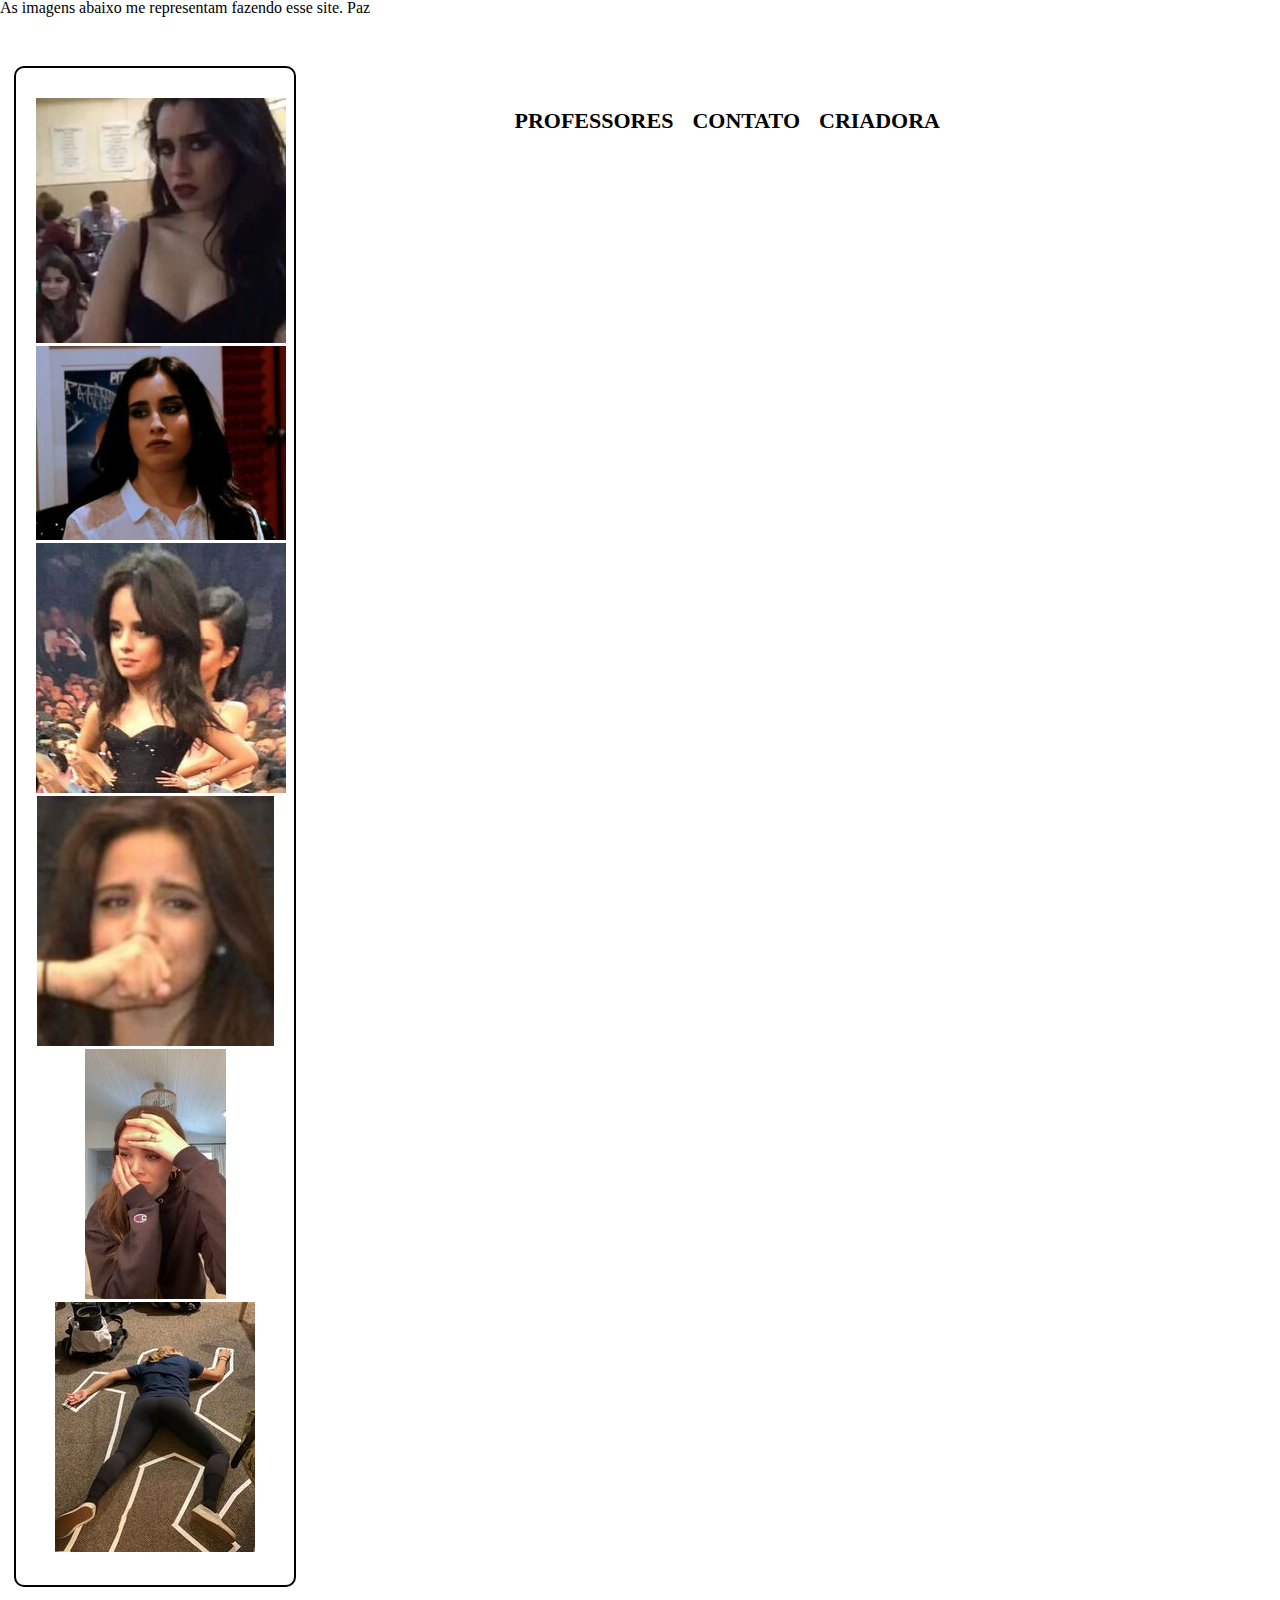
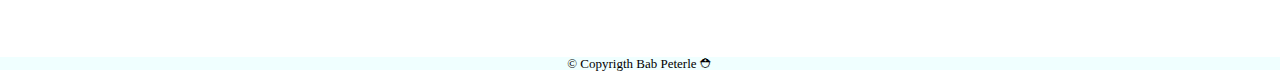
<file: index.html>
<!DOCTYPE html>
<html lang="en">
<head>
    <meta charset="UTF-8">
    <meta http-equiv="X-UA-Compatible" content="IE=edge">
    <meta name="viewport" content="width=>, initial-scale=1.0">
    <title>Document</title>
<link rel="stylesheet" tipe="text/css" href="style.css">

</head>
<body>
    <header>
        <div class="caixa">
            
            
    

        <nav>
            <ul>

    
        <li><a href="professores.html">Professores</a></li>
        <li><a href="contato.html">Contato</a></li>
        <li><a href="sobrenos.html">Criadora</a></li>
        
        


    </ul> 
    </nav>
    </div>
        </header>

        <h2>As imagens abaixo me representam fazendo esse site. Paz</h2>
        <ul class="Eu">
        <li>
        <h3><img src="eu1 (1).jpg"></h3>
        <h4><img src="eu2 (1).jpg"></h4>
        <h5><img src="eu3 (1).jpg"></h5>
        <h6><img src="eu4.jpg"></h6>
        <h7><img src="eu5.jpg"></h7>
        <h8><img src="eu6.jpg"></h8>
    </li>
</ul>

        <footer>
            <p class="copyrigth">&copy; Copyrigth Bab Peterle ⛑</p>
        </footer>
    



       
</body>
</html>
</file>
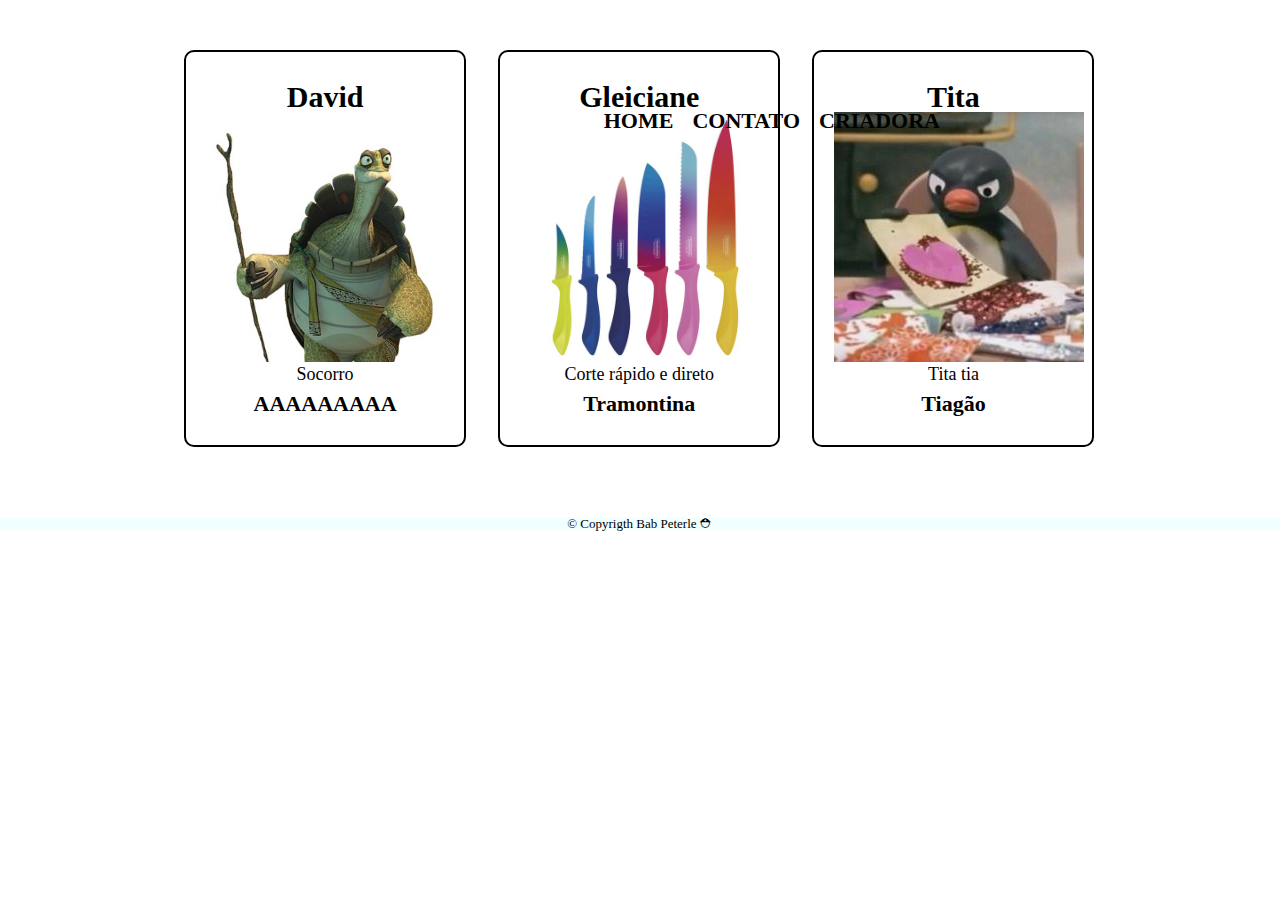
<file: professores.html>
<!DOCTYPE html>
<html lang="en">
<head>
    <meta charset="UTF-8">
    <meta http-equiv="X-UA-Compatible" content="IE=edge">
    <meta name="viewport" content="width=device-width, initial-scale=1.0">
    <title>Professores</title>
    <link rel="stylesheet" tipe="text/css" href="professores.css">
</head>
<body>
    


    <header>
        <div class="caixa">
        

            <nav>
                <ul>

        <li><a href="index.html">Home</a></li>
        <li><a href="contato.html">Contato</a></li>
        <li><a href="sobrenos.html"> Criadora</a></li>

                </ul>
            </nav>
    
        </div> 

    </header>

    <main>


        <ul class="professores">
        <li>
            <h2>David</h2>
            <img src="david_resized.jpg">
            <p class="professores-d">Socorro</p>
            <p class="professores-p">AAAAAAAAA</p>
        </li>

        <li>
            <h2>Gleiciane</h2>
            <img src="gleici_resized.jpg">
            <p class="professores-d">Corte rápido e direto</p>
            <p class="professores-p">Tramontina</p>
        </li>

        <li>

            <h2>Tita</h2>
            <img src="titi.jpg">
            <p class="professores-d">Tita tia</p>
            <p class="professores-p">Tiagão</p>
        </li>
    </ul>
    </main>

    <footer>
        <p class="copyrigth">&copy; Copyrigth Bab Peterle ⛑</p>
    </footer>

</body>
</html>
</file>
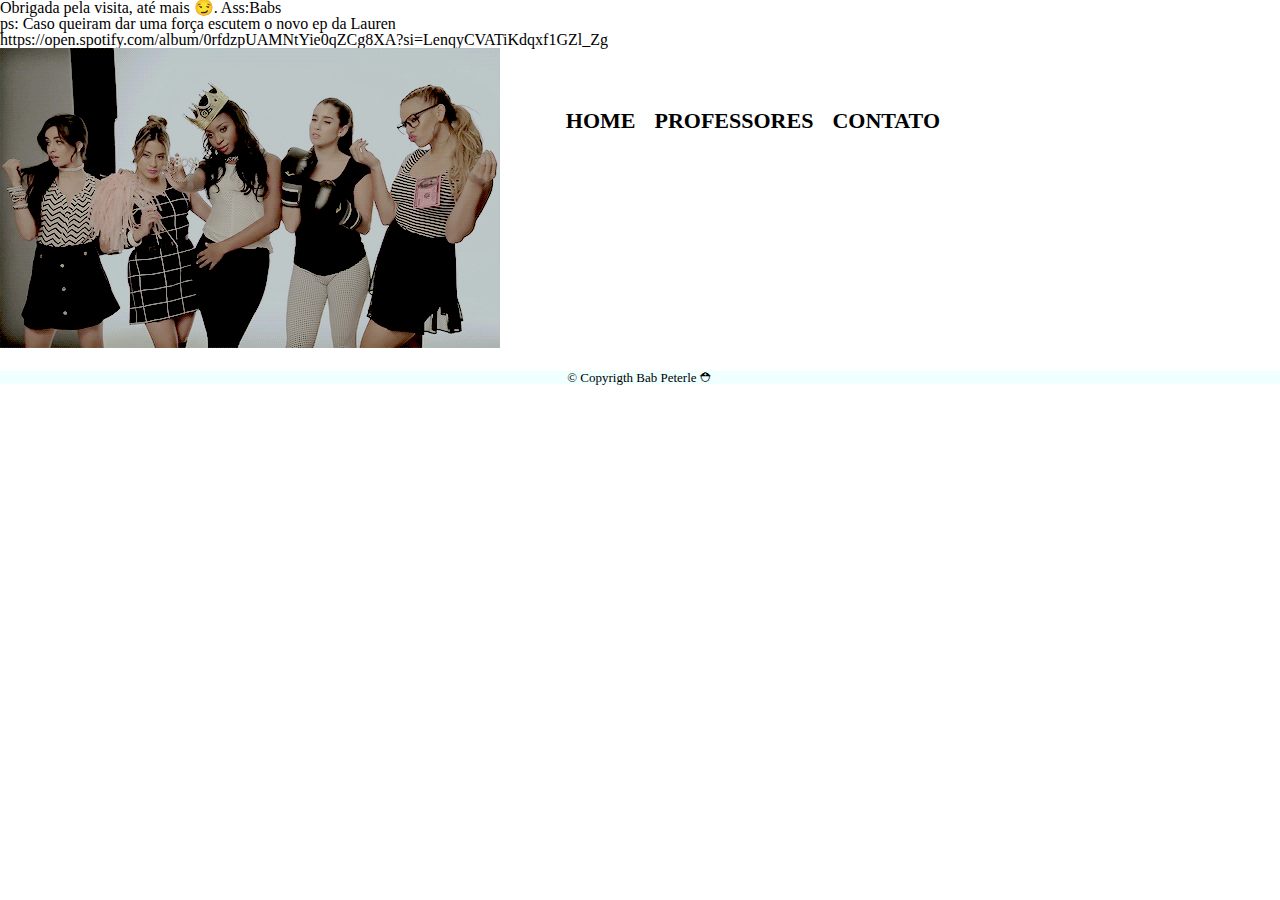
<file: sobrenos.html>
<!DOCTYPE html>
<html lang="en">
<head>
    <meta charset="UTF-8">
    <meta http-equiv="X-UA-Compatible" content="IE=edge">
    <meta name="viewport" content="width=device-width, initial-scale=1.0">
    <title>Document</title>
    <link rel="stylesheet" tipe="text/css" href="sobrnos.css">
</head>
<body>
    <header>
        <div class="caixa">
            

            <nav>
                <ul>

                    <li><a href="index.html">Home</a></li>
        <li><a href="professores.html"> Professores</a></li>
        <li><a href="contato.html">Contato</a></li>

          
                </ul>
            </nav>
        </div> 
    </header>

    <h2>Obrigada pela visita, até mais 😏. Ass:Babs</h2>
    <h3>ps: Caso queiram dar uma força escutem o novo ep da Lauren</h3>
    <h4>https://open.spotify.com/album/0rfdzpUAMNtYie0qZCg8XA?si=LenqyCVATiKdqxf1GZl_Zg</h4>
    <h5><img src="gif5h.gif"></h5>

    <footer>
        <p class="copyrigth">&copy; Copyrigth Bab Peterle ⛑</p>
    </footer>

</body>
</html>
</file>
<file: style.css>
body{
    background-color: rgb(255, 255, 255);  
}

header{

    background:  #a6aecf;
    padding: 20px 0;
}

.caixa{position: relative;
    width: 600px;
    margin: 0 auto;
}

nav {

   position: absolute;
   top:110px;
   right: 0;
}

nav li {
     display: inline;
     margin: 0 0 0 15px;

}

nav a {
    text-transform: uppercase;
    color:#000000;
    font-weight:bold;
    font-size: 22px;
    text-decoration: none;
}
.imagem{
    width: 30%;
}

.Eu{
    width: 940px;
    margin: 0 auto;
    padding: 50px 0;
}

.Eu li{
    display: inline-block;
    text-align: center;
    width: 30%;
    vertical-align: top;
    margin: 0 1.5%;
    padding: 30px 20px;
    box-sizing: border-box;
    border: 2px solid #000000;
    border-radius: 10px;
}

.Eu{
    display: inline-block;
}
footer{
    background-color: azure;
    text-align: center;
    padding: 40px 0;
}

.copyrigth {
    color: #000000;
    font-size: 13px;
    margin: 20px 0 0;
}

main{
    width: 940px;
    margin: 0 auto;
}
/* http://meyerweb.com/eric/tools/css/reset/ 
   v2.0 | 20110126
   License: none (public domain)
*/

html, body, div, span, applet, object, iframe,
h1, h2, h3, h4, h5, h6, p, blockquote, pre,
a, abbr, acronym, address, big, cite, code,
del, dfn, em, img, ins, kbd, q, s, samp,
small, strike, strong, sub, sup, tt, var,
b, u, i, center,
dl, dt, dd, ol, ul, li,
fieldset, form, label, legend,
table, caption, tbody, tfoot, thead, tr, th, td,
article, aside, canvas, details, embed, 
figure, figcaption, footer, header, hgroup, 
menu, nav, output, ruby, section, summary,
time, mark, audio, video {
	margin: 0;
	padding: 0;
	border: 0;
	font-size: 100%;
	font: inherit;
	vertical-align: baseline;
}
/* HTML5 display-role reset for older browsers */
article, aside, details, figcaption, figure, 
footer, header, hgroup, menu, nav, section {
	display: block;
}
body {
	line-height: 1;
}
ol, ul {
	list-style: none;
}
blockquote, q {
	quotes: none;
}
blockquote:before, blockquote:after,
q:before, q:after {
	content: '';
	content: none;
}
table {
	border-collapse: collapse;
	border-spacing: 0;
}
.imagem2{
    width: 30%;
    margin-left: auto;
}
</file>
<file: professores.css>
body{
    background-color: rgb(255, 255, 255);
}
header{

    background: #a6aecf;
    padding: 20px 0;
}

.caixa{position: relative;
    width: 600px;
    margin: 0 auto;
}

nav {

   position: absolute;
   top:110px;
   right: 0;
}

nav li {
     display: inline;
     margin: 0 0 0 15px;

}

nav a {
    text-transform: uppercase;
    color:#000000;
    font-weight:bold;
    font-size: 22px;
    text-decoration: none;
}
.imagem2{
    width: 30%;
}

nav a:hover {

    color: hs1(258, 96%, 51%);
    text-decoration: underline;
}
.professores{

    width: 940px;
    margin: 0 auto;
    padding: 50px 0;
}

.professores li{
 display: inline-block;
 text-align: center;
 width: 30%;
 vertical-align: top;
 margin: 0 1.5%;
 padding: 30px 20px;
 box-sizing: border-box;
 border: 2px solid #000000;
 border-radius: 10px;
}

.professores li{
    display: inline-block;
}

.professores li:hover{
    border-color: #2aad30;
}

.professores li:active {
    border-color: #2a47bd;
}

.professores li:hover h2{
    font-size: 34px;
}

.professores h2 {
    font-size: 30px;
    font-weight: bold;
}

.professores-d{
    font-size: 18px;
}

.professores-p {
    font-size: 22px;
    font-weight: bold;
    margin-top: 10px;
}

footer{
    background-color: azure;
    text-align: center;
    padding: 40px 0;
}

.copyrigth {
    color: #000000;
    font-size: 13px;
    margin: 20px 0 0;
}

main{
    width: 940px;
    margin: 0 auto;
}

/* http://meyerweb.com/eric/tools/css/reset/ 
   v2.0 | 20110126
   License: none (public domain)
*/

html, body, div, span, applet, object, iframe,
h1, h2, h3, h4, h5, h6, p, blockquote, pre,
a, abbr, acronym, address, big, cite, code,
del, dfn, em, img, ins, kbd, q, s, samp,
small, strike, strong, sub, sup, tt, var,
b, u, i, center,
dl, dt, dd, ol, ul, li,
fieldset, form, label, legend,
table, caption, tbody, tfoot, thead, tr, th, td,
article, aside, canvas, details, embed, 
figure, figcaption, footer, header, hgroup, 
menu, nav, output, ruby, section, summary,
time, mark, audio, video {
	margin: 0;
	padding: 0;
	border: 0;
	font-size: 100%;
	font: inherit;
	vertical-align: baseline;
}
/* HTML5 display-role reset for older browsers */
article, aside, details, figcaption, figure, 
footer, header, hgroup, menu, nav, section {
	display: block;
}
body {
	line-height: 1;
}
ol, ul {
	list-style: none;
}
blockquote, q {
	quotes: none;
}
blockquote:before, blockquote:after,
q:before, q:after {
	content: '';
	content: none;
}
table {
	border-collapse: collapse;
	border-spacing: 0;
}
</file>
<file: sobrnos.css>
body{
    background-color: rgb(255, 255, 255);
}
header{

    background:  #a6aecf;
    padding: 20px 0;
}

.caixa{position: relative;
    width: 600px;
    margin: 0 auto;
}

nav {

   position: absolute;
   top:110px;
   right: 0;
}

nav li {
     display: inline;
     margin: 0 0 0 15px;

}

nav a {
    text-transform: uppercase;
    color:#000000;
    font-weight:bold;
    font-size: 22px;
    text-decoration: none;
}
.imagem2{
    width: 30%;
}

footer{
    background-color: azure;
    text-align: center;
    padding: 40px 0;
}

.copyrigth {
    color: #000000;
    font-size: 13px;
    margin: 20px 0 0;
}

main{
    width: 940px;
    margin: 0 auto;
}

/* http://meyerweb.com/eric/tools/css/reset/ 
   v2.0 | 20110126
   License: none (public domain)
*/

html, body, div, span, applet, object, iframe,
h1, h2, h3, h4, h5, h6, p, blockquote, pre,
a, abbr, acronym, address, big, cite, code,
del, dfn, em, img, ins, kbd, q, s, samp,
small, strike, strong, sub, sup, tt, var,
b, u, i, center,
dl, dt, dd, ol, ul, li,
fieldset, form, label, legend,
table, caption, tbody, tfoot, thead, tr, th, td,
article, aside, canvas, details, embed, 
figure, figcaption, footer, header, hgroup, 
menu, nav, output, ruby, section, summary,
time, mark, audio, video {
	margin: 0;
	padding: 0;
	border: 0;
	font-size: 100%;
	font: inherit;
	vertical-align: baseline;
}
/* HTML5 display-role reset for older browsers */
article, aside, details, figcaption, figure, 
footer, header, hgroup, menu, nav, section {
	display: block;
}
body {
	line-height: 1;
}
ol, ul {
	list-style: none;
}
blockquote, q {
	quotes: none;
}
blockquote:before, blockquote:after,
q:before, q:after {
	content: '';
	content: none;
}
table {
	border-collapse: collapse;
	border-spacing: 0;
}
</file>
